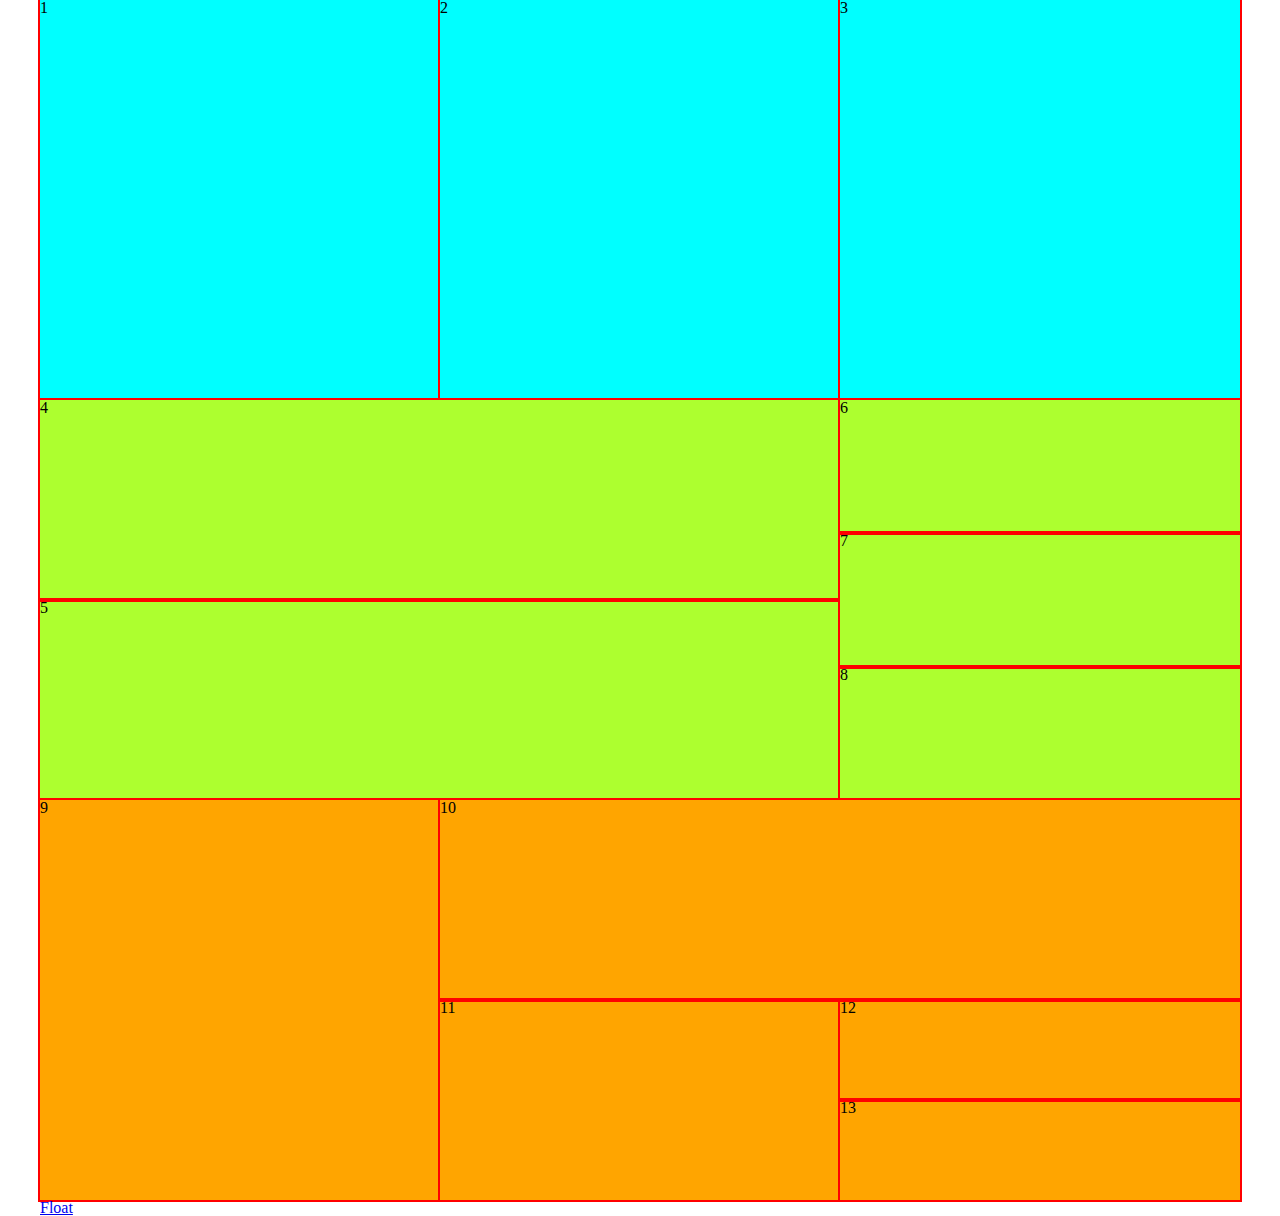
<file: index.html>
<!DOCTYPE html>
<html lang="en">
<head>
    <meta charset="UTF-8">
    <meta name="viewport" content="width=device-width, initial-scale=1.0">
    <title>Document</title>
    <link rel="stylesheet" href="css/reset.css">
    <link rel="stylesheet" href="css/styles.css">
</head>
<body>
    <div class="container">
        <div class="blocks">
            <div class="first">
                <div>1</div>
                <div>2</div>
                <div>3</div>
            </div>
            <div class="second">
                <div>
                    <div>4</div>
                    <div>5</div>
                </div>
                <div>
                    <div>6</div>
                    <div>7</div>
                    <div>8</div>
                </div>
            </div>
            <div class="third">
                <div>9</div>
                <div>
                    <div>10</div>
                    <div class="font">
                        <div class="inline">11</div>
                        <div class="inline">
                            <div>12</div>
                            <div>13</div>
                        </div>
                    </div>
                </div>
            </div>

        </div>
        <a href="float.html">Float</a>
    </div>
</body>
</html>
</file>
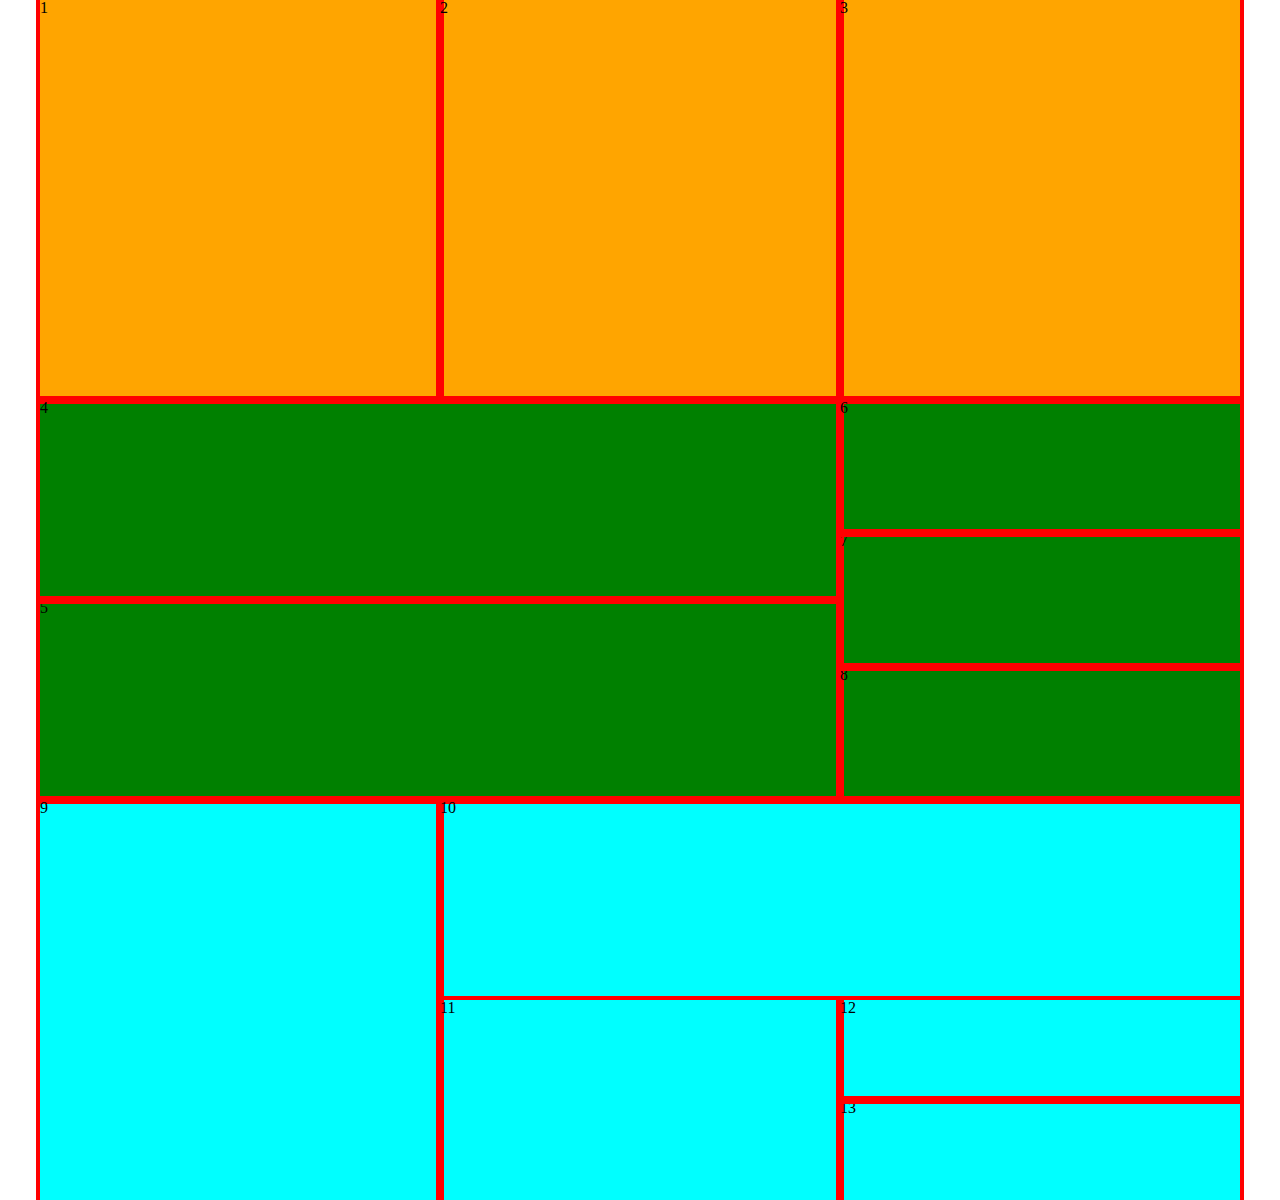
<file: float.html>
<!DOCTYPE html>
<html lang="en">
<head>
    <title>Document</title>
    <link rel="stylesheet" href="css/reset.css">
    <link rel="stylesheet" href="css/styles.css">
</head>
<body>
    <div class="container">
        <div class="first-float clearfix">
            <div>1</div>
            <div>2</div>
            <div>3</div>
        </div>
        <div class="second-float clearfix">
            <div>
                <div>4</div>
                <div>5</div>
            </div>
            <div>
                <div>6</div>
                <div>7</div>
                <div>8</div>
            </div>
        </div>
        <div class="third-float clearfix">
            <div>9</div>
            <div>
                <div>10</div>
                <div>
                    <div>11</div>
                    <div>
                        <div>12</div>
                        <div>13</div>
                    </div>
                </div>
            </div>
        </div>
    </div>
</body>
</html>
</file>
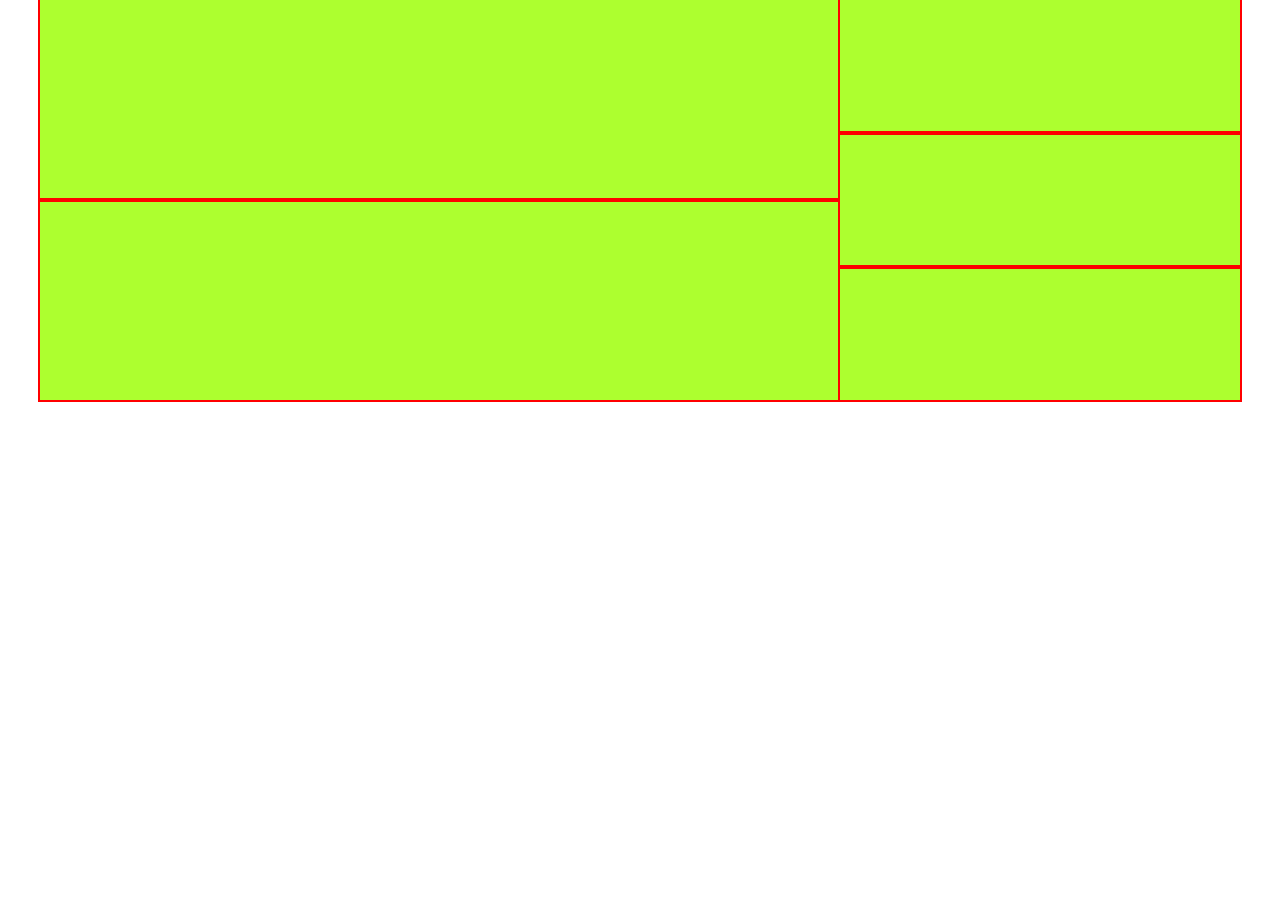
<file: second.html>
<!DOCTYPE html>
<html lang="en">
<head>
    <meta charset="UTF-8">
    <meta name="viewport" content="width=device-width, initial-scale=1.0">
    <title>Document</title>
    <link rel="stylesheet" href="css/reset.css">
    <link rel="stylesheet" href="css/styles.css">
</head>
<body>
    <div class="container">
       <div class="second">
        <div class="block1">
            <div class="block_1"></div>
            <div class="block_1"></div>
        </div>
        <div class="block2 min">
            <div class="block_2"></div>
            <div class="block_2"></div>
            <div class="block_2"></div>
        </div>
        
       </div>
    </div>
    
</body>
</html>
</file>
<file: css/styles.css>
.container {
    width: 1200px;
    margin: 0 auto;
}

.first {
    font-size: 0;
}

.first > div {
    font-size: 16px;
    display: inline-block;
    width: 400px;
    height: 400px;
    background: aqua;
    outline: 2px solid red;
}

.second {
    font-size: 0;
    height: 400px;
}

.second > div {
    font-size: 16px;
    display: inline-block;
    background: greenyellow;
    width: 800px;
}

.second > div + div {
    width: 400px;
}

.second > div > div {
    outline: 2px solid red;
    height: 200px;
}

.second > div + div > div {
    height: 133.33px;
}

.third {
    font-size: 0;
    height: 400px;
}


.third > div {
    font-size: 16px;
    display: inline-block;
    width: 400px;
    background: orange;
    outline: 2px solid red;
}

.third > div > div {
    background: orange;
    outline: 2px solid red;
    height: 200px;
}

.third > div > div > div {
    background: orange;
    outline: 2px solid red;
    height: 200px;
    width: 400px;
    font-size: 16px;
}

.third > div + div {
    width: 800px;
}

.third > div {
    
    height: 400px;
}

.inline {
    display: inline-block;
    font-size: 16px;
}

.inline > div {
    height: 100px;
    outline: 2px solid red;
}

.font {
    font-size: 0;
}

.first-float {
    background: orange;
}

.first-float > div {
    width: 400px;
    height: 400px;
    outline: 4px solid red;
    float: left;
}

.second-float {
    background: green;
}

.second-float > div {
    width: 800px;
    float: left;
}

.second-float > div + div {
    width: 400px;
}

.second-float > div > div {
    height: 200px;
    outline: 4px solid red;
}

.second-float > div + div > div {
    height: 133.33px;
}

.third-float {
    background: aqua;
}

.third-float > div {
    width: 400px;
    height: 400px;
    outline: 4px solid red;
    float: left;
}

.third-float > div + div {
    width: 800px;
}

.third-float > div > div > div {
    outline: 4px solid red;
    height: 200px;
    width: 400px;
    float: left;
}

.third-float > div + div > div {
    height: 200px;
}

.third-float > div > div > div > div {
    height: 100px;
    /* width: 400px; */
    outline: 4px solid red;
}
</file>
